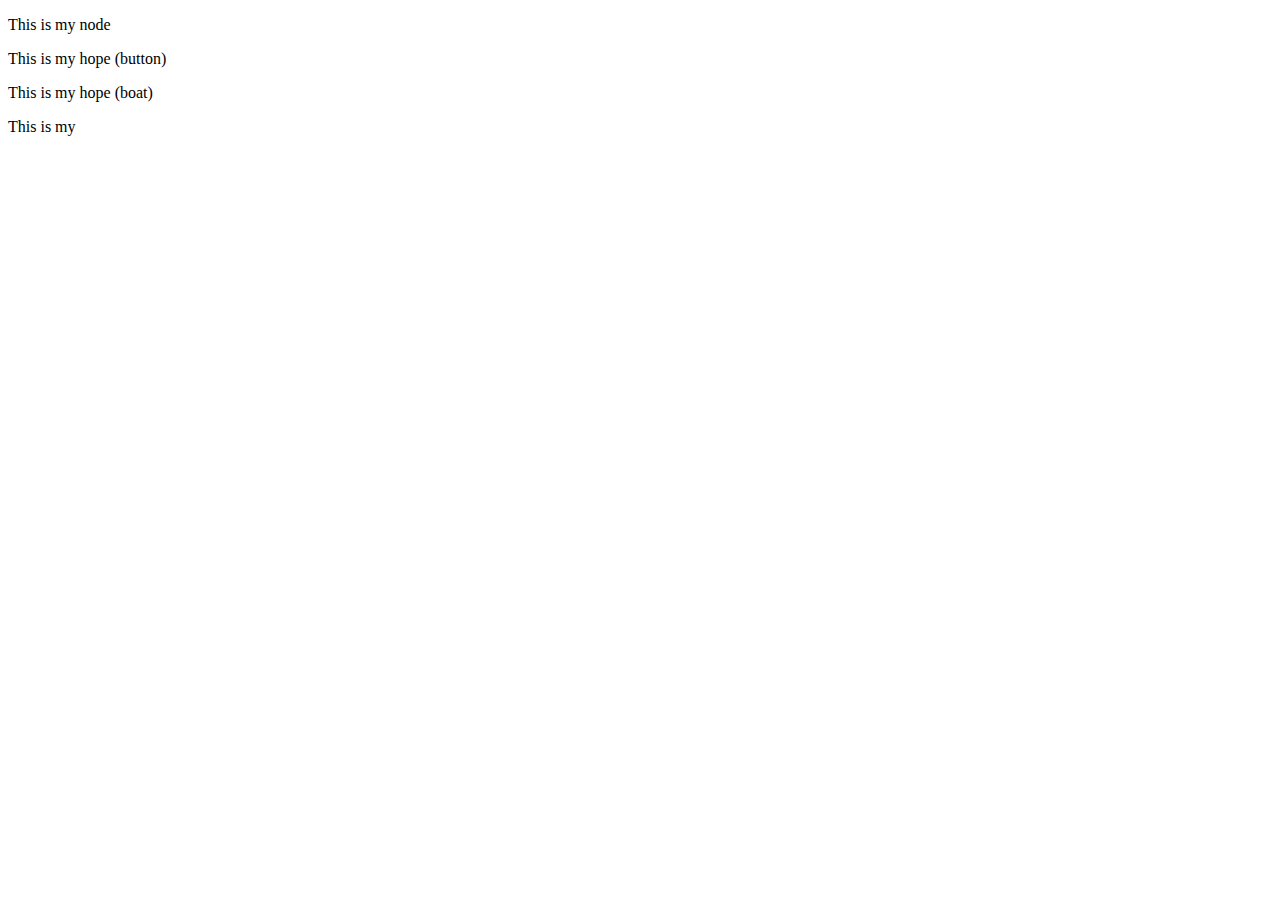
<file: index.html>
<!DOCTYPE html>
<html lang="en">
<head>
    <meta charset="UTF-8">
    <meta name="viewport" content="width=device-width, initial-scale=1.0">
    <title>Document</title>
</head>
<body>
    <p>This is my node</p>
    <p>This is my hope (button)</p>
    <p>This is my hope (boat)</p>
    <p>This is my </p>
</body>

</html>
</file>
